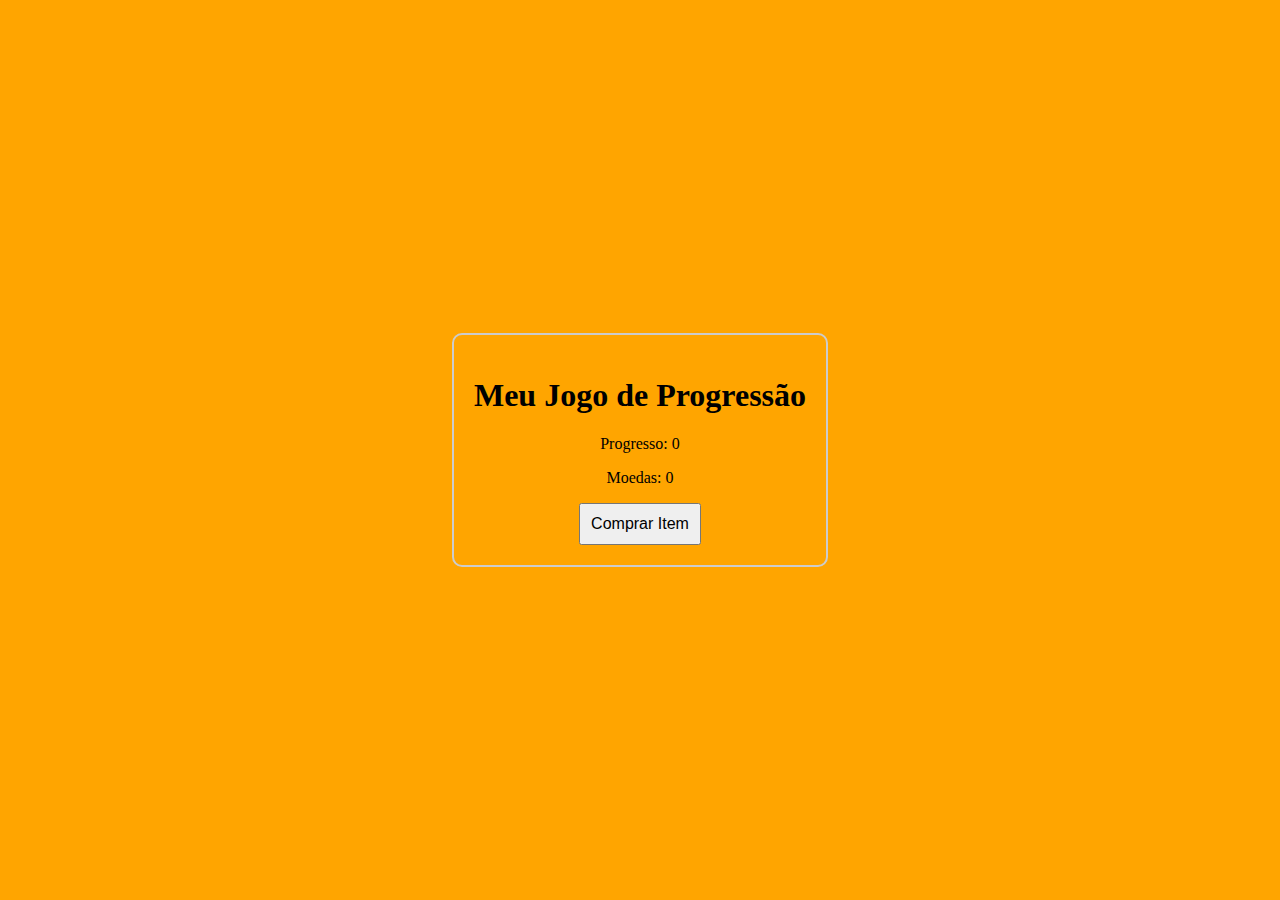
<file: Index.html>
<!DOCTYPE html>
<html lang="en">
<head>
    <meta charset="UTF-8">
    <meta name="viewport" content="width=device-width, initial-scale=1.0">
    <link rel="stylesheet" href="styles.css">
    <title>Seu Jogo de Progressão</title>
</head>
<body>
    <div id="game-container">
        <h1>Meu Jogo de Progressão</h1>
        <p id="progress">Progresso: 0</p>
      <p id="coins">Moedas: 0</p>
        <button id="buy-btn">Comprar Item</button>
    </div>
    <script src="script.js"></script>
</body>
</html>
</file>
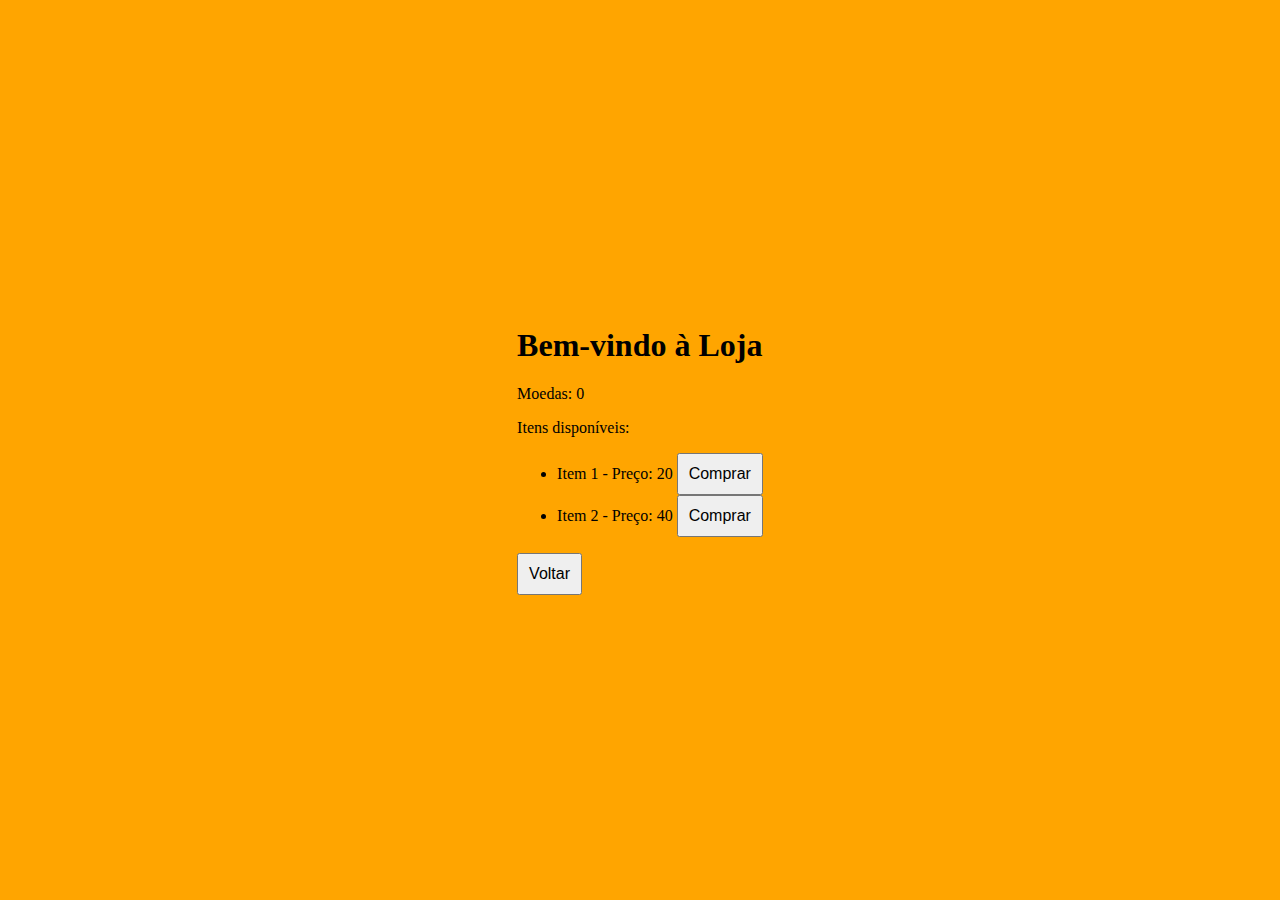
<file: Loja.html>
<!DOCTYPE html>
<html lang="en">
<head>
    <meta charset="UTF-8">
    <meta name="viewport" content="width=device-width, initial-scale=1.0">
    <link rel="stylesheet" href="styles.css">
    <title>Loja</title>
</head>
<body>
    <div id="store-container">
        <h1>Bem-vindo à Loja</h1>
      <p>Moedas: <span id="user-coins-store">0</span></p>
        <p>Itens disponíveis:</p>
        <ul>
            <li>
                Item 1 - Preço: 20
                <button class="buy-btn" data-item="1">Comprar</button>
            </li>
            <li>
                Item 2 - Preço: 40
                <button class="buy-btn" data-item="2">Comprar</button>
            </li>
            <!-- Adicione mais itens conforme necessário -->
        </ul>
        <button id="back-btn">Voltar</button>
    </div>
    <script src="store.js"></script>
</body>
</html>
</file>
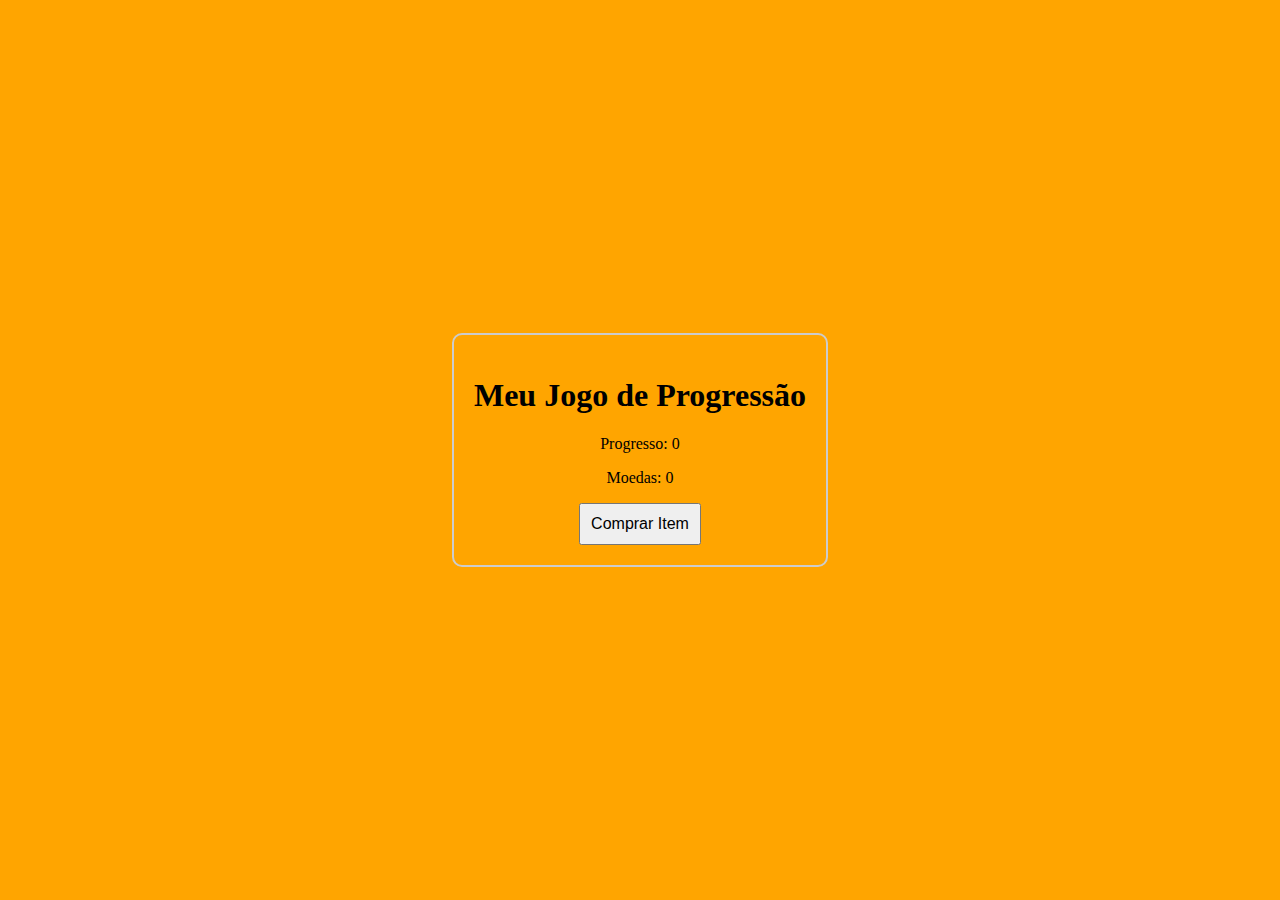
<file: README.html>
<!DOCTYPE html>
<html lang="en">
<head>
    <meta charset="UTF-8">
    <meta name="viewport" content="width=device-width, initial-scale=1.0">
    <link rel="stylesheet" href="styles.css">
    <title>Seu Jogo de Progressão</title>
</head>
<body>
    <div id="game-container">
        <h1>Meu Jogo de Progressão</h1>
        <p id="progress">Progresso: 0</p>
      <p id="coins">Moedas: 0</p>
        <button id="buy-btn">Comprar Item</button>
    </div>
    <script src="script.js"></script>
</body>
</html>
</file>
<file: styles.css>
body {
    font-family: press start 2p, sans-serif;
    display: flex;
    align-items: center;
    justify-content: center;
    height: 100vh;
    margin: 0;
    background-color: #FFA500; /* código de cor laranja */
}

#game-container {
    text-align: center;
    padding: 20px;
    border: 2px solid #ccc;
    border-radius: 10px;
}

button {
    padding: 10px;
    font-size: 16px;
    cursor: pointer;
}
</file>
